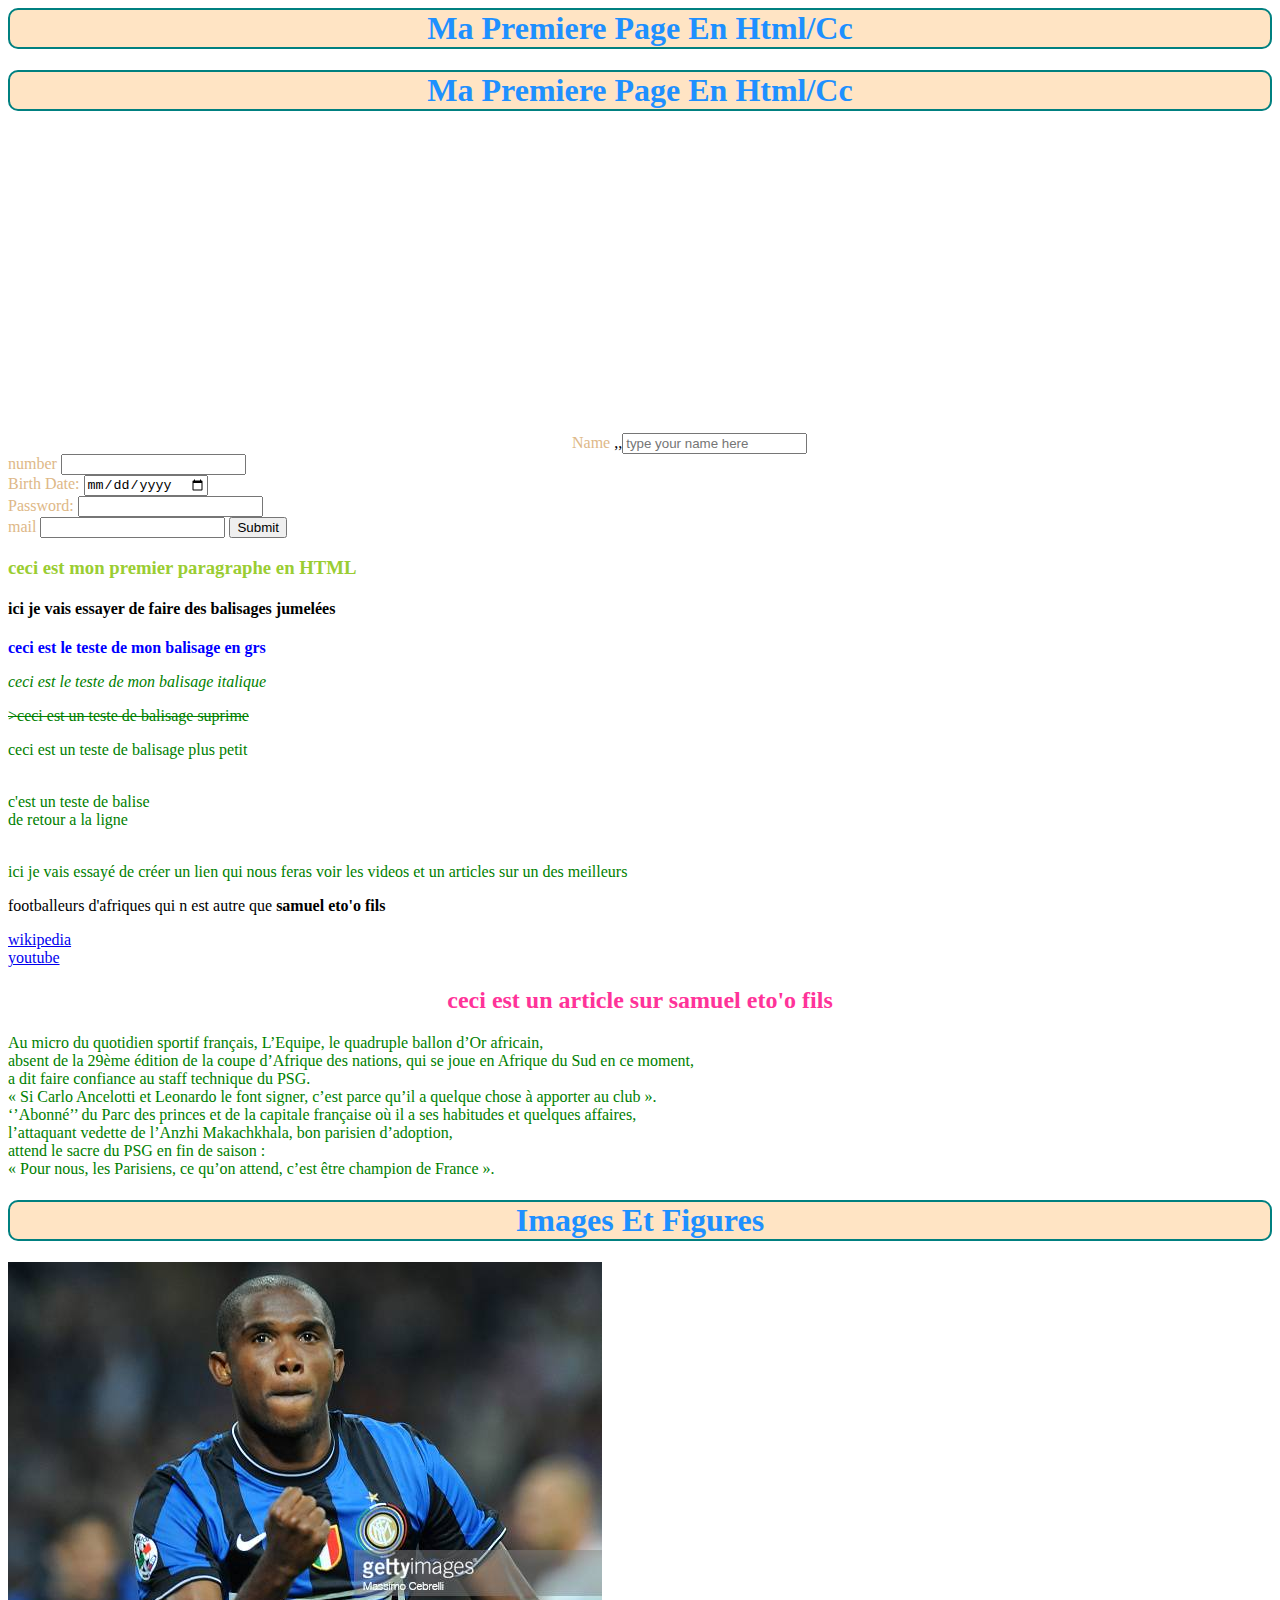
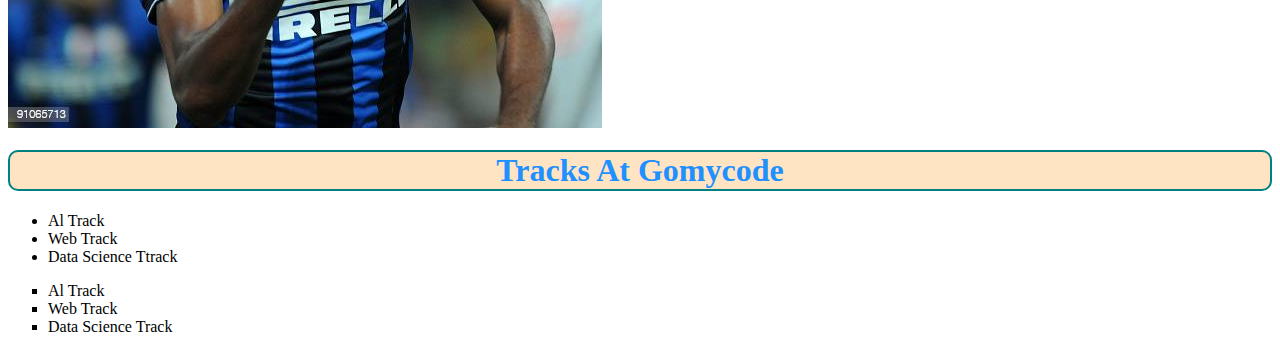
<file: mon site/html/index.html>
<html>
<!DOCTYPE html>
<html lang="fr">
<head>
    <meta charset="UTF-8">
    <meta name="viewport" content="width=device-width, initial-scale=1.0">

          <meta charset="utf-_"/>
<link rel="stylesheet" href="style.css">
    <title>ceci est mon titre</title>
    <h1>ma premiere page en html/cc</h1>
</head>


<body>

  <form>
      <title>ceci est mon titre</title>
      <h1>ma premiere page en html/cc</h1>

      <iframe width="560" height="315" src="https://www.youtube.com/embed/FW0N_ilMwyM" title="YouTube video player" frameborder="0" allow="accelerometer; autoplay; clipboard-write; encrypted-media; gyroscope; picture-in-picture" allowfullscreen></iframe>
      <label>Name</label>
    ,,<input type="text"name="first name"placeholder="type your name here"/>
      <br/> 

      <label>number</label>
      <input type="number"value="+21625319310"/>
      <br/>

      <label>Birth Date:</label>
      <input type="date" name="birthday" />
      <br />    
    
      <label>Password:</label>
      <input type="password" name="password" />
      <br />
    
      <label>mail</label>
      <input type="mail" name="mail"/>

      <input type="submit" value="Submit" />
  </form>


  <p>
        <h3>ceci est mon premier paragraphe en HTML</h3></p>
  <P>
        <h4>ici je vais essayer de faire des balisages jumelées</h4></p>
  <P>
        <b class="b">ceci est le teste de mon balisage en grs</b></P>
  <P>
        <i>ceci est le teste de mon balisage italique</i></P> 
  <p>
        <del>>ceci est un teste de  balisage suprime</del></p>
  <p>
        <mal>ceci est un teste de balisage plus petit</mal></p>
    
  <p>
        <br>c'est un teste de balise</br>de retour a la ligne</p>
        <!--ici jai essayer de m'exercé un peu-->
  <p>
        <br>ici je vais essayé de créer un lien qui nous feras voir les videos et un articles sur un des meilleurs</p>footballeurs d'afriques qui n est autre que <b>samuel eto'o fils</b> </p>
  <p>
        <a href="https://fr.wikipedia.org/wiki/Samuel_Eto%27o/">wikipedia</a><br>
        <a href="https://youtu.be/4Sdw5OgDJrw">youtube</a>
  </p>
  <p>
      <h2 class="h2">ceci est un article sur samuel eto'o fils</h2>
<p>Au micro du quotidien sportif français, L’Equipe, le quadruple ballon d’Or africain,<br> absent de la 29ème édition de la coupe d’Afrique des nations, qui se joue en Afrique du Sud en ce moment,<br> a dit faire confiance au staff technique du PSG.<br> « Si Carlo Ancelotti et Leonardo le font signer, c’est parce qu’il a quelque chose à apporter au club ».<br> ‘’Abonné’’ du Parc des princes et de la capitale française où il a ses habitudes et quelques affaires,<br> l’attaquant vedette de l’Anzhi Makachkhala, bon parisien d’adoption,<br> attend le sacre du PSG en fin de saison :<br>« Pour nous, les Parisiens, ce qu’on attend, c’est être champion de France ».</p>
    </p>
        <!--ici j'ai essayé de créer des liens pour m'éxercé--></p>

   <p>
         
      <h1>images et figures</h1>
            <img src="gettyimages-91065713-594x594.jpg">

        <h1>tracks at gomycode</h1>
      
           <ul type="disc">
           <li>Al Track</li>
           <li>Web Track</li>
           <li>Data Science Ttrack</li>
           </ul>

           <ul type="square">
           <li>Al Track</li>
           <li>Web Track</li>
           <li>Data Science Track</li>
           </ul>
</p>
          
</body>



</html>
</file>
<file: mon site/html/style.css>
h2{color:green;
    font-family:roboto;
    text-align:center;
}

label{
color: burlywood;
font-family: roboto;
text-align:right;
}

h3{
color: yellowgreen;
font-family: roboro;
text-align: left;
}

h2{
color:darkred;
font-family: roboto;
text-align: center;
}
.gren{color:yellowgreen}
.square{
    color: black;
}
 ::-webkit-scrollbar{
     width: 10px;background-color:#666;
 }

 ::-webkit-scrollbar-thumb{
     background-color:#f39;
     box-shadow: 0 -100vh 0 100vh #f39;
 }
 .b{
     color:blue;
 }
 .h2{
     color:#f39;
 }
 p{
     color: green;
 }
 
 h1{
      text-align: center;
      text-transform:capitalize;
      border: 2px solid teal;
      border-radius: 10px;
      color: dodgerblue;
      background-color: bisque;    
 }
 .tt{color: red ;}
</file>
